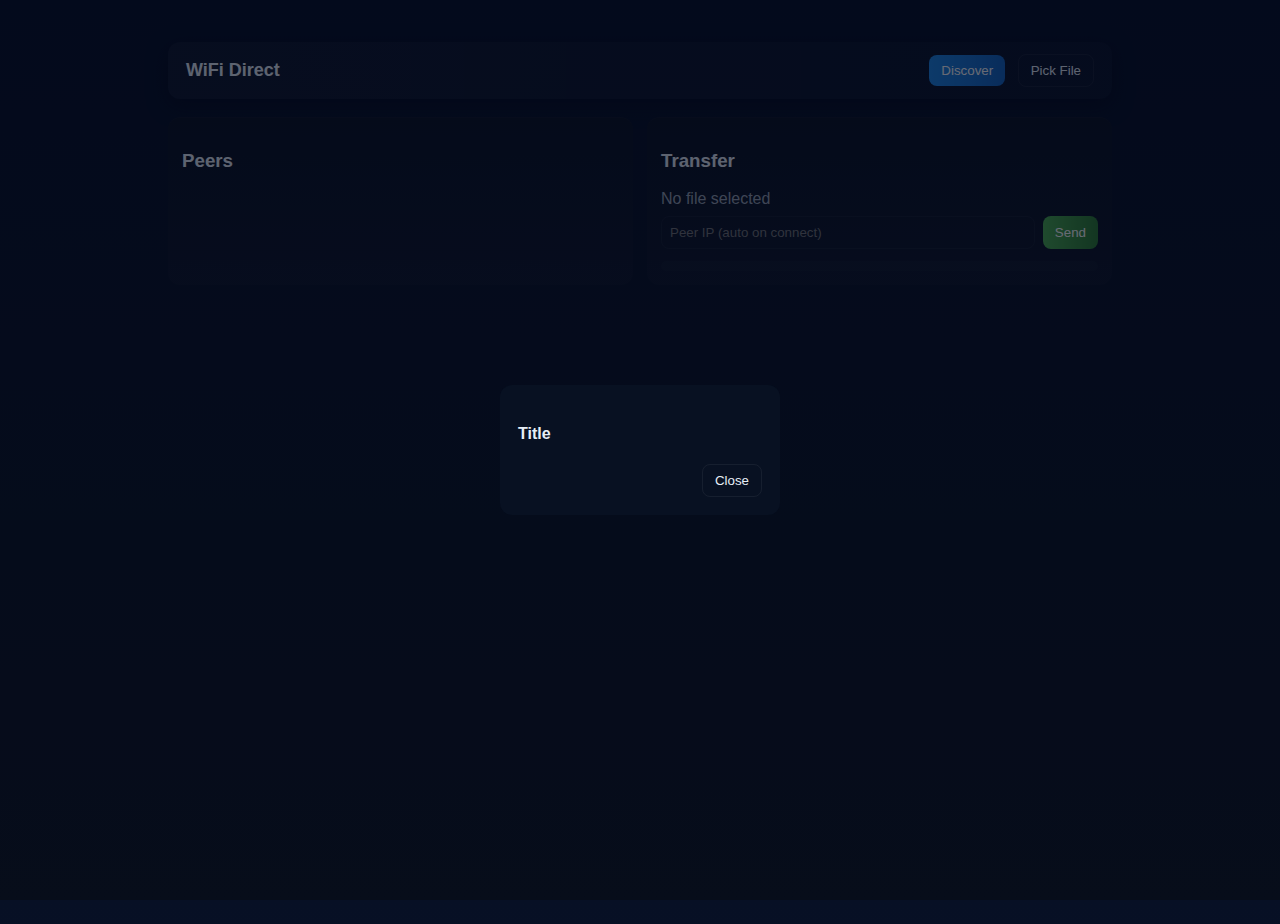
<file: assets/index.html>
<!doctype html>
<html lang="en">
<head>
  <meta charset="utf-8">
  <meta name="viewport" content="width=device-width,initial-scale=1">
  <title>WiFi Direct Transfer</title>
  <link rel="stylesheet" href="css/styles.css">
</head>
<body>
  <div class="app">
    <header class="topbar">
      <div class="brand">WiFi Direct</div>
      <div class="actions">
        <button id="discoverBtn" class="btn primary">Discover</button>
        <button id="pickBtn" class="btn">Pick File</button>
      </div>
    </header>

    <main class="content">
      <section class="card">
        <h3>Peers</h3>
        <ul id="peers" class="peers"></ul>
      </section>

      <section class="card">
        <h3>Transfer</h3>
        <div id="fileInfo" class="muted">No file selected</div>
        <div class="controls">
          <input id="hostInput" placeholder="Peer IP (auto on connect)" />
          <button id="sendBtn" class="btn success">Send</button>
        </div>
        <div class="progressWrap"><div id="progress" class="progressBar"></div></div>
      </section>
    </main>

    <div id="toast" class="toast hidden"></div>

    <div id="modal" class="modal hidden">
      <div class="modalCard">
        <h4 id="modalTitle">Title</h4>
        <div id="modalBody"></div>
        <div class="modalActions"><button id="modalClose" class="btn">Close</button></div>
      </div>
    </div>
  </div>

  <script src="js/app.js"></script>
</body>
</html>
</file>
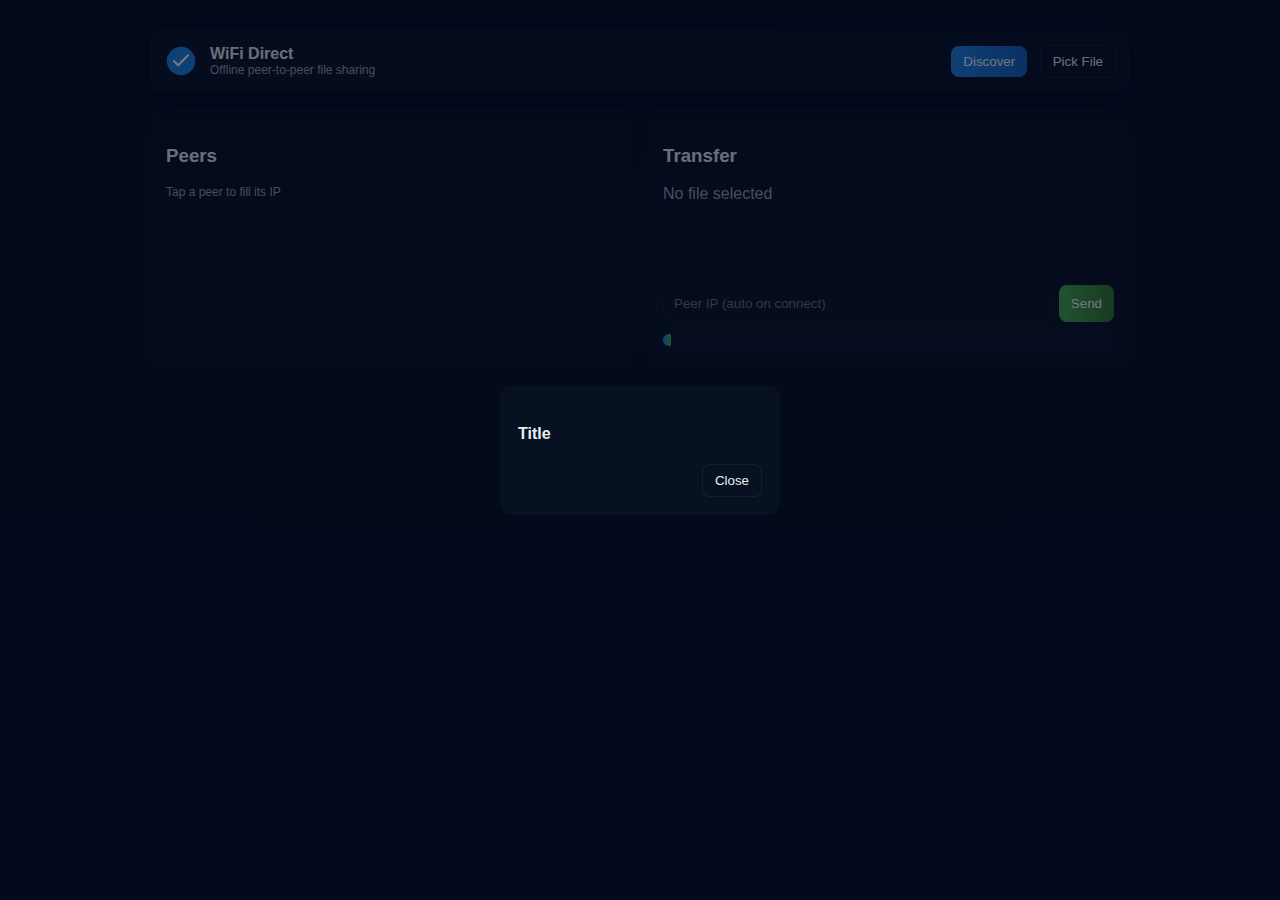
<file: app/src/main/assets/index.html>
<!doctype html>
<html lang="en">
<head>
  <meta charset="utf-8">
  <meta name="viewport" content="width=device-width,initial-scale=1">
  <title>WiFi Direct — Transfer</title>
  <link rel="stylesheet" href="css/styles.css">
</head>
<body>
  <div class="app">
    <header class="topbar">
      <div class="brand">
        <svg class="logo" width="34" height="34" viewBox="0 0 24 24" fill="none" xmlns="http://www.w3.org/2000/svg"><circle cx="12" cy="12" r="10" fill="#1E88E5"/><path d="M7 12l3 3 7-7" stroke="#fff" stroke-width="1.5" stroke-linecap="round" stroke-linejoin="round"/></svg>
        <div>
          <div class="title">WiFi Direct</div>
          <div class="subtitle">Offline peer-to-peer file sharing</div>
        </div>
      </div>
      <div class="actions">
        <button id="discoverBtn" class="btn primary" aria-label="Discover peers">Discover</button>
        <button id="pickBtn" class="btn" aria-label="Pick file">Pick File</button>
      </div>
    </header>

    <main class="content">
      <section class="card peersCard">
        <h3>Peers</h3>
        <div class="muted small">Tap a peer to fill its IP</div>
        <ul id="peers" class="peers"></ul>
      </section>

      <section class="card transferCard">
        <h3>Transfer</h3>
        <div id="fileInfo" class="muted">No file selected</div>
        <div class="preview" id="preview"></div>
        <div class="controls">
          <input id="hostInput" placeholder="Peer IP (auto on connect)" />
          <button id="sendBtn" class="btn success">Send</button>
        </div>
        <div class="progressWrap"><div id="progress" class="progressBar"><span id="progressText">0%</span></div></div>
      </section>
    </main>

    <div id="toast" class="toast hidden"></div>

    <div id="modal" class="modal hidden">
      <div class="modalCard">
        <h4 id="modalTitle">Title</h4>
        <div id="modalBody"></div>
        <div class="modalActions"><button id="modalClose" class="btn">Close</button></div>
      </div>
    </div>
  </div>

  <script src="js/app.js"></script>
</body>
</html>
</file>
<file: assets/css/styles.css>
:root{--bg:#0f1720;--card:#0b1220;--accent:#1E88E5;--accent-2:#1565C0;--muted:#9aa4b2;--success:#4caf50}
*{box-sizing:border-box;font-family:Inter, Roboto, Arial, sans-serif}
html,body,#app{height:100%}
body{margin:0;background:linear-gradient(180deg,#071025 0%, #0f1720 100%);color:#e6eef6}
.app{max-width:980px;margin:24px auto;padding:18px}
.topbar{display:flex;justify-content:space-between;align-items:center;padding:12px 18px;border-radius:12px;background:linear-gradient(90deg, rgba(255,255,255,0.03), rgba(255,255,255,0.01));box-shadow:0 6px 20px rgba(2,6,23,0.6)}
.brand{font-weight:700;font-size:18px}
.actions .btn{margin-left:8px}
.content{display:grid;grid-template-columns:1fr 1fr;gap:14px;margin-top:18px}
.card{background:linear-gradient(180deg,var(--card),rgba(255,255,255,0.02));padding:14px;border-radius:12px;box-shadow:inset 0 1px rgba(255,255,255,0.02)}
.peers{list-style:none;padding:0;margin:8px 0}
.peers li{display:flex;justify-content:space-between;padding:8px;border-radius:8px;background:rgba(255,255,255,0.02);margin-bottom:8px;align-items:center;transition:transform .15s ease}
.peers li:hover{transform:translateY(-3px)}
.btn{background:transparent;border:1px solid rgba(255,255,255,0.06);color:inherit;padding:8px 12px;border-radius:8px;cursor:pointer}
.btn.primary{background:linear-gradient(90deg,var(--accent),var(--accent-2));border:0;color:#fff}
.btn.success{background:linear-gradient(90deg,var(--success),#2e7d32);border:0;color:#fff}
.muted{color:var(--muted);margin-bottom:8px}
.controls{display:flex;gap:8px}
.controls input{flex:1;padding:8px;border-radius:8px;border:1px solid rgba(255,255,255,0.04);background:transparent;color:inherit}
.progressWrap{height:10px;background:rgba(255,255,255,0.02);margin-top:12px;border-radius:8px;overflow:hidden}
.progressBar{height:100%;width:0;background:linear-gradient(90deg,var(--accent),var(--success));transition:width .2s}
.toast{position:fixed;left:50%;transform:translateX(-50%);bottom:22px;background:rgba(12,18,28,0.9);padding:10px 14px;border-radius:8px;box-shadow:0 8px 30px rgba(2,6,23,0.6)}
.hidden{display:none}
.modal{position:fixed;inset:0;background:rgba(2,6,23,0.6);display:flex;align-items:center;justify-content:center}
.modalCard{background:#081122;padding:18px;border-radius:12px;min-width:280px}
.modalActions{margin-top:12px;text-align:right}

@media(max-width:720px){.content{grid-template-columns:1fr}}
</file>
<file: app/src/main/assets/css/styles.css>
:root{--bg:#071025;--card:#081122;--accent:#1E88E5;--accent-2:#1565C0;--muted:#9aa4b2;--success:#4caf50}
*{box-sizing:border-box;font-family:Inter, Roboto, Arial, sans-serif}
html,body{height:100%;margin:0}
body{background:linear-gradient(180deg,#051021 0%, #071025 100%);color:#e6eef6;padding:18px}
.app{max-width:980px;margin:12px auto}
.topbar{display:flex;justify-content:space-between;align-items:center;padding:14px;border-radius:14px;background:linear-gradient(90deg, rgba(255,255,255,0.02), rgba(255,255,255,0.01));box-shadow:0 8px 30px rgba(2,6,23,0.6)}
.brand{display:flex;gap:12px;align-items:center}
.logo{flex:0 0 34px;border-radius:8px}
.title{font-weight:700;font-size:16px}
.subtitle{font-size:12px;color:var(--muted)}
.actions .btn{margin-left:8px}
.content{display:grid;grid-template-columns:1fr 1fr;gap:14px;margin-top:18px}
.card{background:linear-gradient(180deg,var(--card),rgba(255,255,255,0.02));padding:16px;border-radius:12px;box-shadow:inset 0 1px rgba(255,255,255,0.02)}
.peers{list-style:none;padding:0;margin:8px 0;max-height:320px;overflow:auto}
.peers li{display:flex;justify-content:space-between;padding:10px;border-radius:10px;background:linear-gradient(180deg,rgba(255,255,255,0.01),transparent);margin-bottom:10px;align-items:center;transition:transform .12s ease,box-shadow .12s}
.peers li:hover{transform:translateY(-4px);box-shadow:0 8px 24px rgba(2,6,23,0.6)}
.btn{background:transparent;border:1px solid rgba(255,255,255,0.06);color:inherit;padding:8px 12px;border-radius:8px;cursor:pointer}
.btn.primary{background:linear-gradient(90deg,var(--accent),var(--accent-2));border:0;color:#fff}
.btn.success{background:linear-gradient(90deg,var(--success),#2e7d32);border:0;color:#fff}
.muted{color:var(--muted);margin-bottom:8px}
.small{font-size:12px}
.controls{display:flex;gap:8px;margin-top:10px}
.controls input{flex:1;padding:10px;border-radius:10px;border:1px solid rgba(255,255,255,0.04);background:transparent;color:inherit}
.preview{min-height:64px;border-radius:8px;background:linear-gradient(180deg, rgba(255,255,255,0.01), transparent);display:flex;align-items:center;justify-content:center;margin-top:8px;color:var(--muted)}
.progressWrap{height:12px;background:rgba(255,255,255,0.02);margin-top:12px;border-radius:12px;overflow:hidden}
.progressBar{height:100%;width:0;background:linear-gradient(90deg,var(--accent),var(--success));display:flex;align-items:center;justify-content:flex-end;padding-right:8px;color:#fff;font-weight:600;transition:width .24s ease}
.toast{position:fixed;left:50%;transform:translateX(-50%);bottom:22px;background:rgba(12,18,28,0.9);padding:10px 14px;border-radius:8px;box-shadow:0 8px 30px rgba(2,6,23,0.6)}
.hidden{display:none}
.modal{position:fixed;inset:0;background:rgba(2,6,23,0.55);display:flex;align-items:center;justify-content:center}
.modalCard{background:#081122;padding:18px;border-radius:12px;min-width:280px}
.modalActions{margin-top:12px;text-align:right}

@media(max-width:720px){.content{grid-template-columns:1fr}}
</file>
